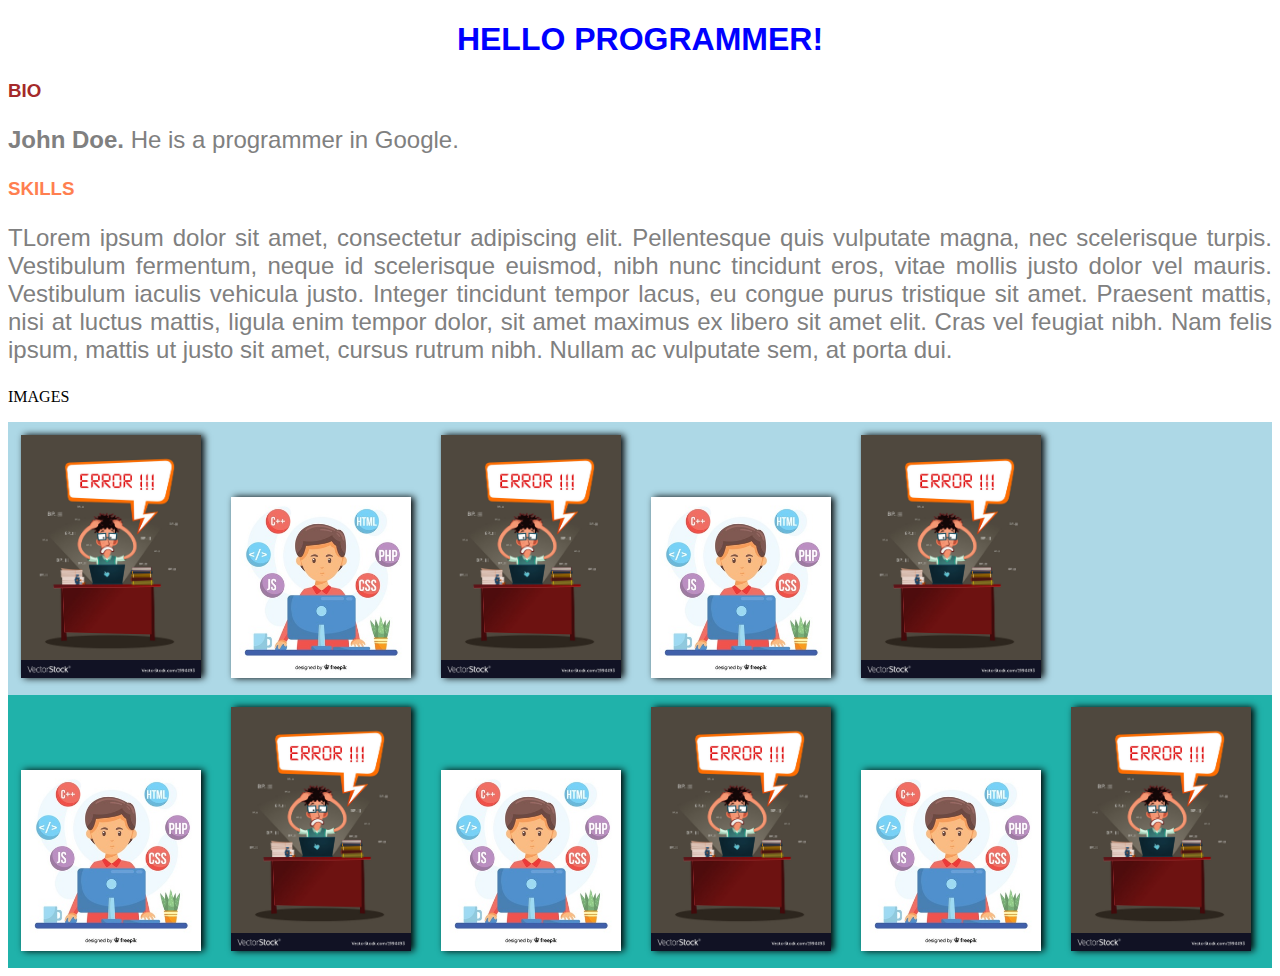
<file: index.html>
<!DOCTYPE html>
<html lang="en">

<head>
    <meta charset="UTF-8">
    <meta name="viewport" content="width=device-width, initial-scale=1.0">
    <title>CSS Test</title>
    <link rel="stylesheet" href="/css/style.css">
</head>

<body>
    <h1>Hello Programmer!</h1>
    <h3 id="bioHeader">BIO</h3>
    <p class="content">
        <span class="bold">John Doe.</span>
        He is a programmer in Google.
    </p>
    <h3 id="skillsHeader">Skills</h3>
    <p class="content">TLorem ipsum dolor sit amet, consectetur adipiscing elit. Pellentesque quis vulputate magna, nec
        scelerisque turpis. Vestibulum fermentum, neque id scelerisque euismod, nibh nunc tincidunt eros, vitae mollis
        justo dolor vel mauris. Vestibulum iaculis vehicula justo. Integer tincidunt tempor lacus, eu congue purus
        tristique sit amet. Praesent mattis, nisi at luctus mattis, ligula enim tempor dolor, sit amet maximus ex libero
        sit amet elit. Cras vel feugiat nibh. Nam felis ipsum, mattis ut justo sit amet, cursus rutrum nibh. Nullam ac
        vulputate sem, at porta dui.</p>
    <p>Images</p>
    <div class="img-div">
        <img id="img-1" src="/img/programmer.jpg" alt="programmer">
        <img src="/img/programmer02.jpg" alt="programmer">
        <img src="/img/programmer.jpg" alt="programmer">
        <img src="/img/programmer02.jpg" alt="programmer">
        <img src="/img/programmer.jpg" alt="programmer">
        <img src="/img/programmer02.jpg" alt="programmer">
    </div>
        
    <div class="img-div light">
        <img src="/img/programmer.jpg" alt="programmer">
        <img src="/img/programmer02.jpg" alt="programmer">
        <img src="/img/programmer.jpg" alt="programmer">
        <img src="/img/programmer02.jpg" alt="programmer">
        <img src="/img/programmer.jpg" alt="programmer">
        <img src="/img/programmer02.jpg" alt="programmer">
    </div>
</body>

</html>
</file>
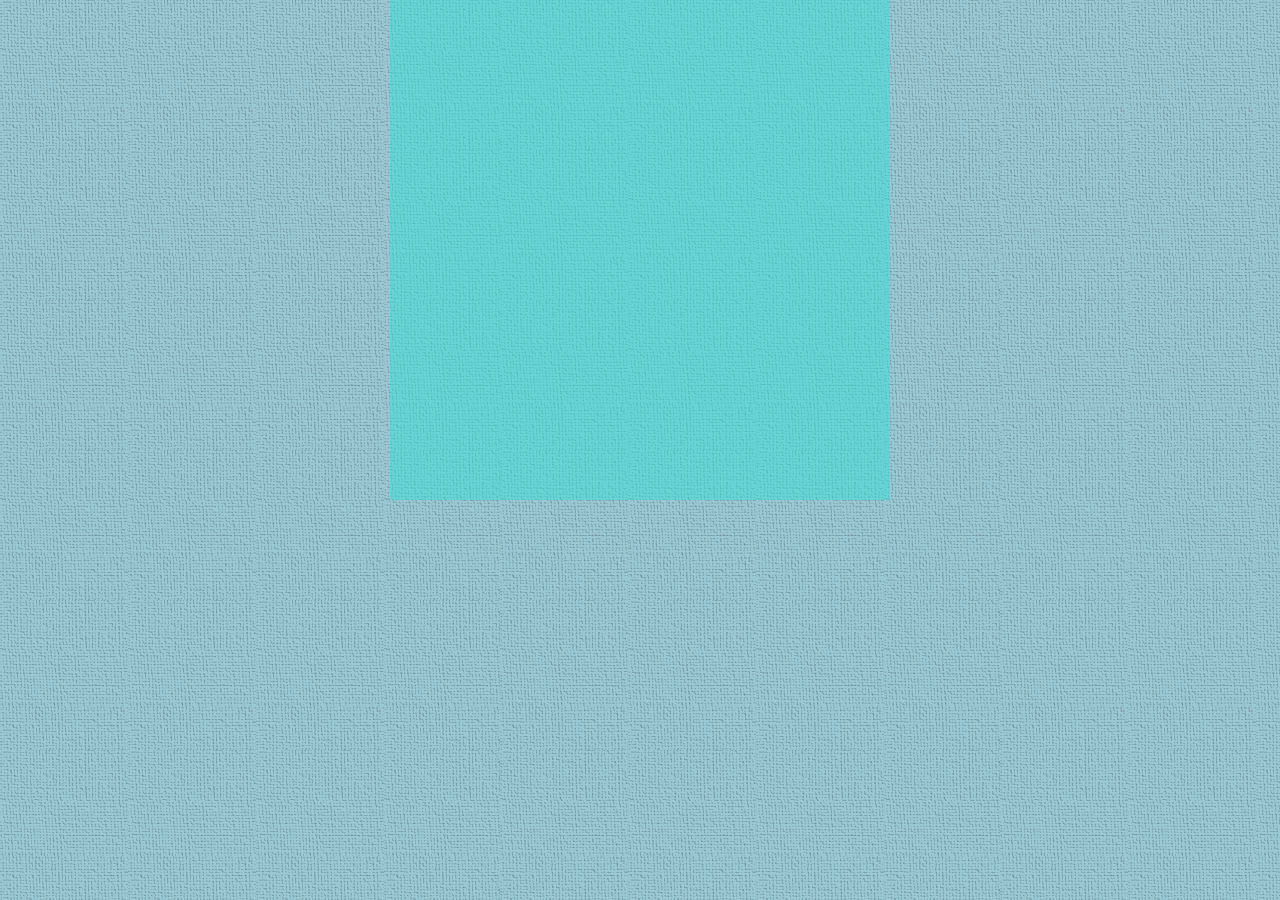
<file: colors.html>
<!DOCTYPE html>
<html lang="en">
<head>
    <meta charset="UTF-8">
    <meta name="viewport" content="width=device-width, initial-scale=1.0">
    <title>Document</title>
    <link rel="stylesheet" href="css/color.css">
</head>
<body>
    <div id="color">

    </div>
</body>
</html>
</file>
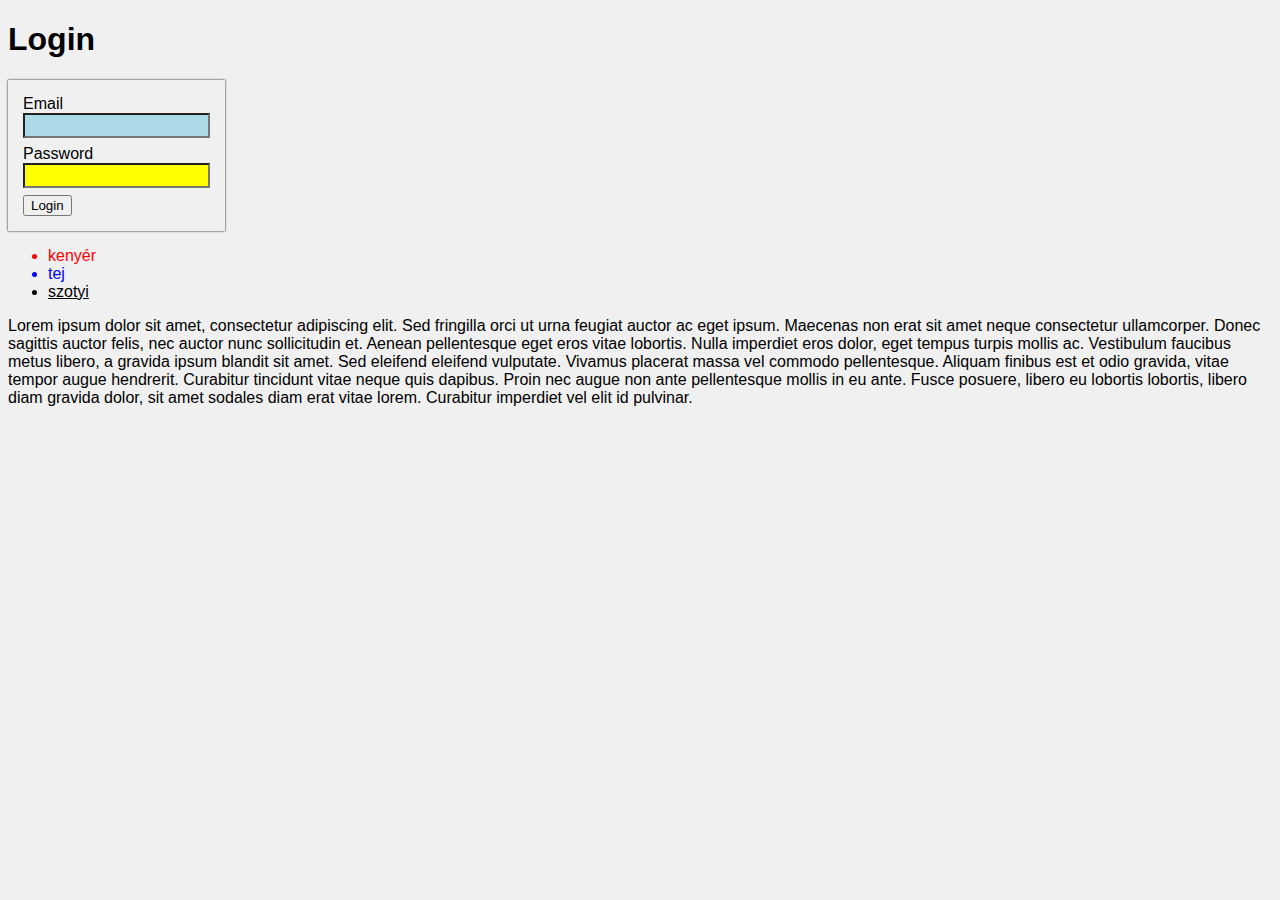
<file: selectors.html>
<!DOCTYPE html>
<html lang="en">

<head>
    <meta charset="UTF-8">
    <meta name="viewport" content="width=device-width, initial-scale=1.0">
    <title>Document</title>
    <link rel="stylesheet" href="css/selectors.css">
</head>

<body>
    <h1>Login</h1>
    <div class="login-div">
        <div class="form-group">
            <label>Email</label>
            <input class="form-control blue" type="email" name="email">
        </div>
        <div class="form-group">
            <label>Password</label>
            <input class="form-control red" type="password" name="password">
        </div>
        <div class="form-group">
            <button class="submit-btn">Login</button>
        </div>
    </div>

    <ul>
        <li>kenyér</li>
        <li>tej</li>
        <li>szotyi</li>
    </ul>

    <p>
        Lorem ipsum dolor sit amet, consectetur adipiscing elit. Sed fringilla orci ut urna feugiat auctor ac eget
        ipsum. Maecenas non erat sit amet neque consectetur ullamcorper. Donec sagittis auctor felis, nec auctor nunc
        sollicitudin et. Aenean pellentesque eget eros vitae lobortis. Nulla imperdiet eros dolor, eget tempus turpis
        mollis ac. Vestibulum faucibus metus libero, a gravida ipsum blandit sit amet. Sed eleifend eleifend vulputate.
        Vivamus placerat massa vel commodo pellentesque. Aliquam finibus est et odio gravida, vitae tempor augue
        hendrerit. 
        <span>
            Curabitur tincidunt vitae neque quis dapibus. 
        </span>
        Proin nec augue non ante pellentesque mollis in eu
        ante. Fusce posuere, libero eu lobortis lobortis, libero diam gravida dolor, sit amet sodales diam erat vitae
        lorem. Curabitur imperdiet vel elit id pulvinar.
    </p>

</body>

</html>
</file>
<file: css/style.css>
@font-face {
    font-family: "oswald";
    src: url("../fonts/Oswald/Oswald-Regular.ttf");
    font-weight: 500;
}

@font-face {
    font-family: "oswald-light";
    src: url("../fonts/Oswald/Oswald-ExtraLight.ttf");
    font-weight: 200;
}

@import url('https://fonts.googleapis.com/css2?family=Kodchasan&family=Roboto&display=swap');

html {
    text-transform: uppercase;
}

h1 {
    color:  blue;
    font-family: 'Roboto', sans-serif;
    text-align: center;
}

h3 {
    font-family: 'Roboto', sans-serif;
}

#bioHeader {
    color: brown;
}

#skillsHeader {
    color: coral;
}
.content {
    color: gray;
    font-size: 24px;
    font-family: 'Kodchasan', sans-serif;
    text-align: justify;
    text-transform: initial;
    line-height: normal;
    font-weight: normal;
}

.bold {
    font-weight: bold;
}

.img-div {
    background-color: lightblue;
}

.light {
    background-color: lightseagreen;
}

img {
    width: 14.3%;
    box-shadow: 3px 0 7px black;
    margin: 1%;
}

#img-1 {
    display: none;
}
</file>
<file: css/color.css>
html {
    background-color: #e0e0e0;
    background-image: url("../img/background.png");
}

body {
    max-width: 500px;
    margin: 0 auto;
}

#color {
    display: inline-block;
    width: 500px;
    height: 500px;
    background-color: rgba(51, 224, 216, .5);
}
</file>
<file: css/selectors.css>
body {
    background-color: #f0f0f0;
    font-family: Verdana, sans-serif;
}

.login-div {
    display:inline-block;
    padding: 15px;
    box-shadow: 0 0 2px;
}

.login-div input {
    padding: 3px;
    display: block;
    margin-bottom: 7px;
}

.login-div button:hover {
    box-shadow: 0 0 3px;
    cursor: pointer;
}

input:focus {
    box-shadow: 2px 2px 3px #c0c0c0;
    border: none;
}

ul li:last-child {
    text-decoration: underline;
}

ul li:first-child {
    color: red
}

ul li:nth-child(2) {
    color: blue;
}

[class*="blue"] {
    background-color: lightblue;
}

[name="password"] {
    background-color: yellow
}

p:hover span {
    color: red;
}
</file>
